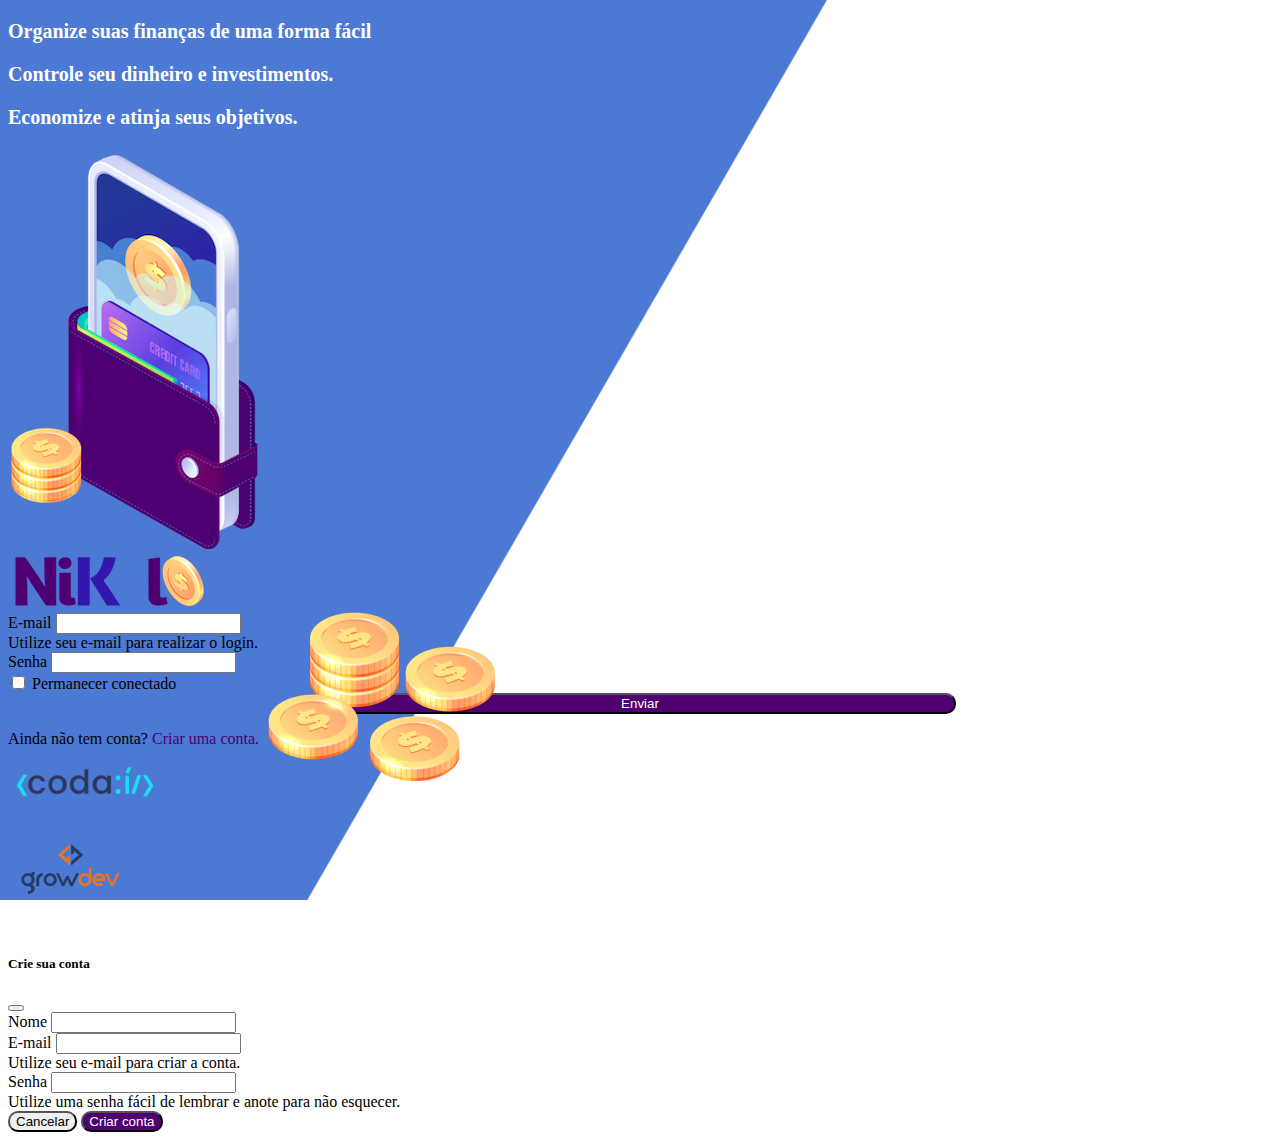
<file: index.html>
<!DOCTYPE html>
<html lang="en">

<head>
    <meta charset="UTF-8">
    <meta name="viewport" content="width=device-width, initial-scale=1.0">
    <link rel="stylesheet" href="./css/style.css">
    <link href="https://cdn.jsdelivr.net/npm/bootstrap@5.1.3/dist/css/bootstrap.min.css" rel="stylesheet"
        integrity="sha384-1BmE4kWBq78iYhFldvKuhfTAU6auU8tT94WrHftjDbrCEXSU1oBoqyl2QvZ6jIW3" crossorigin="anonymous">

    <title>Nikel - Login</title>
</head>

<body id="login">
    <main>
        <div class="container">
            <div class="row vh-100">
                <div class="col d-none d-md-flex justify-content-center my-5 flex-column">
                    <div class="text-login">
                        <p>Organize suas finanças de uma forma fácil</p>
                        <p>Controle seu dinheiro e investimentos.</p>
                        <p>Economize e atinja seus objetivos.</p>
                    </div>
                    <div class="text-center image-pocket-and-coins">
                        <img src="./assets/images/pocket.png" alt="image pocket d-none d-md-inline" class="img-fluid"
                            srcset="">
                        <img src="./assets/images/coins.png" alt="image coins"
                            class="img-fluid d-none d-lg-inline coins" srcset="">
                    </div>
                </div>
                <div class="col d-flex justify-content-center my-5 flex-column">
                    <div class="container">
                        <div class="row">
                            <div class="col">
                                <div class="text-center mb-3">
                                    <img src="./assets/images/nikel-logo.png" alt="logo nikel" class="img-fluid"
                                        srcset="">
                                </div>
                            </div>
                        </div>

                        <div class="row">
                            <div class="col">
                                <form id="login-form" >
                                    <div class="mb-3">
                                        <label for="email-input" class="form-label">E-mail</label>
                                        <input type="email" class="form-control" id="email-input"
                                            aria-describedby="emailHelp">
                                        <div id="emailHelp" class="form-text">Utilize seu e-mail para realizar o login.
                                        </div>
                                    </div>
                                    <div class="mb-3">
                                        <label for="password-input" class="form-label">Senha</label>
                                        <input type="password" class="form-control" id="password-input">
                                    </div>
                                    <div class="mb-3 form-check">
                                        <input type="checkbox" class="form-check-input" id="session-check">
                                        <label class="form-check-label" for="session-check">Permanecer conectado</label>
                                    </div>
                                    <button type="submit" class="btn button-login">Enviar</button>
                                </form>
                            </div>
                        </div>

                        <div class="row">
                            <div class="col">
                                <p id="link-conta" class="text-center mt-2 form-text" data-bs-toggle="modal"
                                    data-bs-target="#register-modal">Ainda não tem conta? <span
                                        class="link-default">Criar uma conta.</span></p>
                            </div>
                        </div>

                        <div class="row">
                            <div class="col">
                                <div class="text-center mt-5">
                                    <img src="./assets/images/codai-logo.png" alt="" srcset="">
                                </div>
                            </div>
                        </div>

                        <div class="row">
                            <div class="col">
                                <div class="text-center">
                                    <img src="./assets/images/growdev-logo.png" alt="" srcset="">
                                </div>
                            </div>
                        </div>
                    </div>
                </div>
            </div>
        </div>

        <!-- Modal -->
        <div class="modal fade" id="register-modal" tabindex="-1" aria-labelledby="exampleModalLabel"
            aria-hidden="true">
            <div class="modal-dialog">
                <div class="modal-content">
                    <div class="modal-header">
                        <h5 class="modal-title" id="exampleModalLabel">Crie sua conta</h5>
                        <button type="button" class="btn-close" data-bs-dismiss="modal" aria-label="Close"></button>
                    </div>
                    <form id="create-form">
                        <div class="modal-body">
                            <div class="mb-3">
                                <label for="name-create-input" class="form-label">Nome</label>
                                <input type="text" class="form-control" id="name-create-input"
                                    aria-describedby="emailHelp" required>
                            </div>
                            <div class="mb-3">
                                <label for="email-create-input" class="form-label">E-mail</label>
                                <input type="email" class="form-control" id="email-create-input"
                                    aria-describedby="emailHelp" required>
                                <div id="emailHelp" class="form-text">Utilize seu e-mail para criar a conta.</div>
                            </div>
                            <div class="mb-3">
                                <label for="password-create-input" class="form-label">Senha</label>
                                <input type="password" class="form-control" id="password-create-input" required>
                                <div id="emailHelp" class="form-text">Utilize uma senha fácil de lembrar e anote para
                                    não esquecer.</div>
                            </div>
                        </div>
                        <div class="modal-footer">
                            <button type="button" class="btn btn-secondary button-cancel"
                                data-bs-dismiss="modal">Cancelar</button>
                            <button type="submit" class="btn button-default">Criar conta</button>
                        </div>
                    </form>
                </div>
            </div>
        </div>
    </main>
    <script src="https://cdn.jsdelivr.net/npm/bootstrap@5.1.3/dist/js/bootstrap.bundle.min.js"
        integrity="sha384-ka7Sk0Gln4gmtz2MlQnikT1wXgYsOg+OMhuP+IlRH9sENBO0LRn5q+8nbTov4+1p"
        crossorigin="anonymous"></script>
    <script src="./js/index.js"></script>
</body>

</html>
</file>
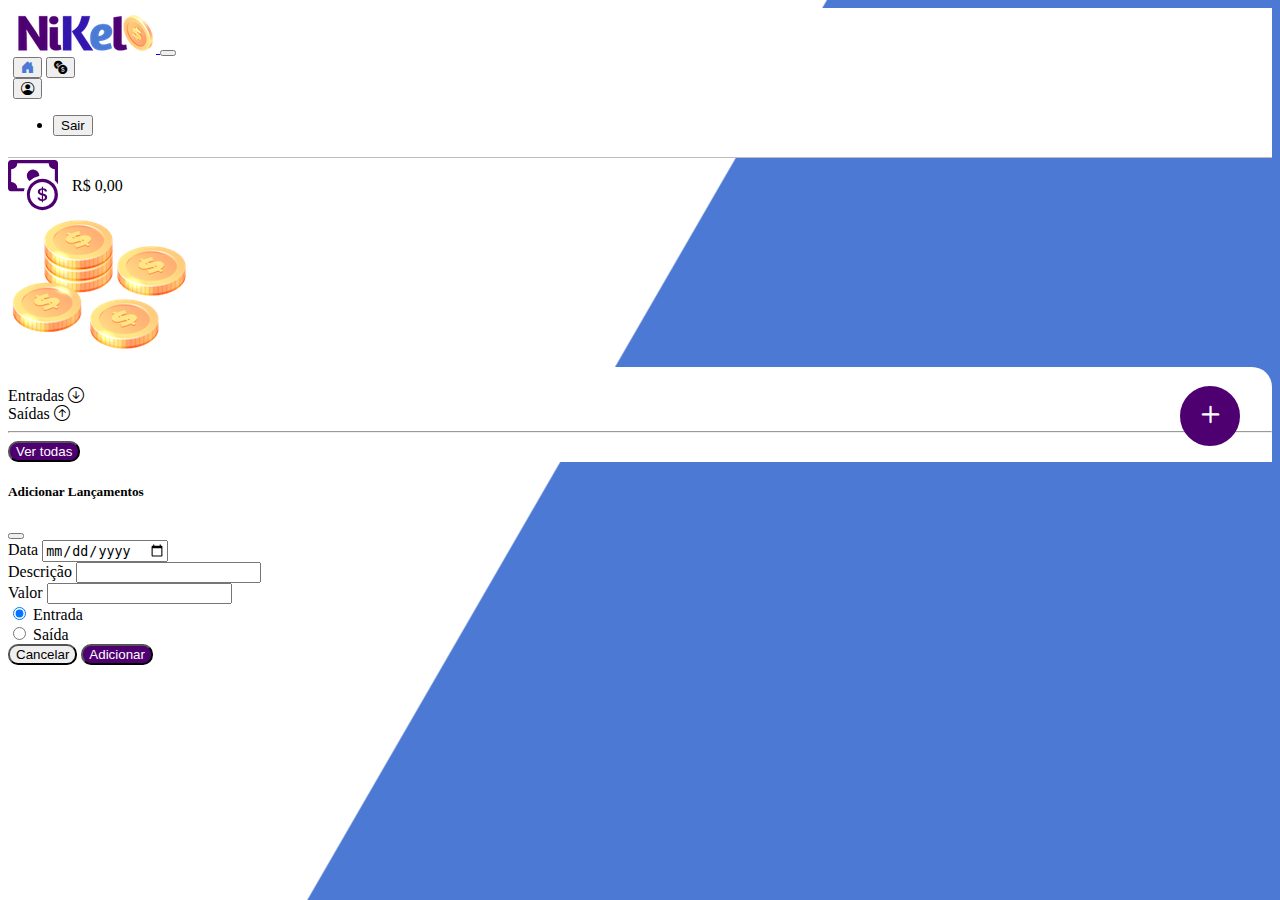
<file: home.html>
<!DOCTYPE html>
<html lang="en">
<head>
    <meta charset="UTF-8">
    <meta name="viewport" content="width=device-width, initial-scale=1.0">
    <link rel="stylesheet" href="./css/style.css">
    <link href="https://cdn.jsdelivr.net/npm/bootstrap@5.1.3/dist/css/bootstrap.min.css" rel="stylesheet" integrity="sha384-1BmE4kWBq78iYhFldvKuhfTAU6auU8tT94WrHftjDbrCEXSU1oBoqyl2QvZ6jIW3" crossorigin="anonymous">
    <link rel="stylesheet" href="https://cdn.jsdelivr.net/npm/bootstrap-icons@1.13.1/font/bootstrap-icons.min.css">
    <title>Nikel - Home</title>
</head>
<body id="app">
    <header>
        <nav class="navbar navbar-expand navbar-light bg-white">
            <div class="container-fluid">
                <a class="navbar-brand" href="./index.html">
                    <img src="./assets/images/nikel-small-logo.png" class="img-fluid" alt="logo nikel" srcset="">
                </a>
                <button class="navbar-toggler" type="button" data-bs-toggle="collapse" data-bs-target="#navbarSupportedContent" aria-controls="navbarSupportedContent" aria-expanded="false" aria-label="Toggle navigation">
                <span class="navbar-toggler-icon"></span>
                </button>
                <div class="collapse navbar-collapse justify-content-end" id="navbarSupportedContent">
                    <div class="d-flex menu">
                        <a href="./home.html"><button class="btn" type="button"><i class="bi bi-house-door-fill color-secundary fs-4"></i></button></a>
                        <a href="./transactions.html"><button class="btn" type="button"><i class="bi bi-currency-exchange fs-4"></i></button></a>
                        <div class="dropdown">
                            <button class="btn" type="button" id="dropdownMenuButton1" data-bs-toggle="dropdown" aria-expanded="false">
                                <i class="bi bi-person-circle fs-4"></i>
                            </button>
                            <ul class="dropdown-menu logout" aria-labelledby="dropdownMenuButton1">
                                <li><button class="dropdown-item" id="button-logout">Sair</button></li>
                            </ul>
                        </div>
                    </div>
                </div>
            </div>
        </nav>
    </header>

    <main>
        <div class="container-lg container-position-home">
            <div class="row">
                <div class="col d-flex mt-4 justify-content-start align-items-center">
                    <i class="bi bi-cash-coin color-primary icon-detail"></i>
                    <span id="total" class="fs-2">R$ 0,00</span>
                </div>
                <div class="col d-flex mt-4 justify-content-end">
                    <div class="text-center">
                        <img src="./assets/images/coins-small.png" alt="image coins" srcset="">
                    </div>
                </div>
            </div>
            <div class="row">
                <div class="col-12 info shadow-lg">
                    <div class="container">
                        <div class="row">
                            <div class="col-12 col-md-6">
                                <span class="fs-4">Entradas <i class="bi bi-arrow-down-circle fs-2 align-middle"></i></span>
                                <div class="container p-0" id="cash-in-list">
                                    <!--ENTRADA -->
                                </div>
                            </div>
                            <div class="col-12 col-md-6 ">
                                <span class="fs-4">Saídas <i class="bi bi-arrow-up-circle fs-2 align-middle"></i></span>
                                <div class="container p-0" id="cash-out-list">
                                    <!--SAÍDA -->
                                </div>
                            </div>
                            <div class="col-12 my-2">
                                <hr>
                            </div>
                            <div class="col-12 mb-4">
                                <button type="button" class="btn button-default" id="transactions-button">Ver todas</button>
                            </div>
                        </div>
                    </div>
                </div>
            </div>
            <button class="btn button-float" data-bs-toggle="modal" data-bs-target="#transaction-modal"><i class="bi bi-plus"></i></button>
        </div>

        <!-- Modal -->
        <div class="modal fade" id="transaction-modal" tabindex="-1" aria-labelledby="exampleModalLabel"
            aria-hidden="true">
            <div class="modal-dialog">
                <div class="modal-content">
                    <div class="modal-header">
                        <h5 class="modal-title" id="exampleModalLabel">Adicionar Lançamentos</h5>
                        <button type="button" class="btn-close" data-bs-dismiss="modal" aria-label="Close"></button>
                    </div>
                    <form id="transaction-form">
                        <div class="modal-body">
                            <div class="mb-3">
                                <label for="date-input" class="form-label">Data</label>
                                <input type="date" class="form-control" id="date-input"
                                    aria-describedby="nameHelp">
                            </div>
                            <div class="mb-3">
                                <label for="description-input" class="form-label">Descrição</label>
                                <input type="text" class="form-control" id="description-input"
                                    aria-describedby="emailHelp">
                            </div>
                            <div class="mb-3">
                                <label for="value-input" class="form-label">Valor</label>
                                <input type="number" step="any" class="form-control" id="value-input">
                            </div>
                            <div class="mb-3">
                                <div class="form-check form-check-inline">
                                    <input class="form-check-input" type="radio" name="type-input" id="inlineRadio1" value="1" checked>
                                    <label class="form-check-label" for="inlineRadio1">Entrada</label>
                                </div>
                                <div class="form-check form-check-inline">
                                    <input class="form-check-input" type="radio" name="type-input" id="inlineRadio2" value="2">
                                    <label class="form-check-label" for="inlineRadio2">Saída</label>
                                </div>
                                
                            </div>
                        </div>
                        <div class="modal-footer">
                            <button type="button" class="btn btn-secondary button-cancel"
                                data-bs-dismiss="modal">Cancelar</button>
                            <button type="submit" class="btn button-default">Adicionar</button>
                        </div>
                    </form>
                </div>
            </div>
        </div>

    </main>

    <script src="https://cdn.jsdelivr.net/npm/bootstrap@5.1.3/dist/js/bootstrap.bundle.min.js" integrity="sha384-ka7Sk0Gln4gmtz2MlQnikT1wXgYsOg+OMhuP+IlRH9sENBO0LRn5q+8nbTov4+1p" crossorigin="anonymous"></script>
    <script src="./js/common.js"></script>
    <script src="./js/home.js"></script>
</body>
</html>
</file>
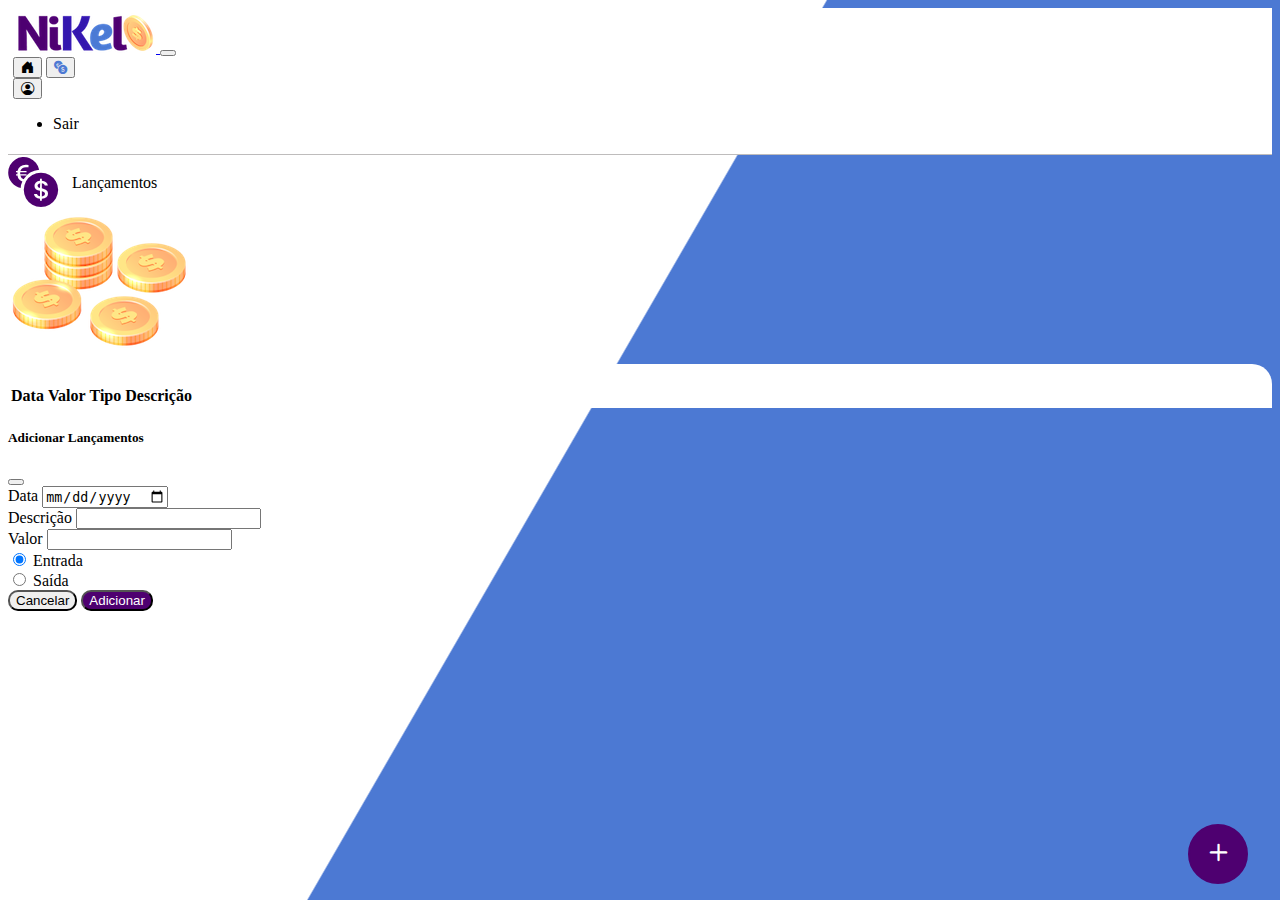
<file: transactions.html>
<!DOCTYPE html>
<html lang="en">
<head>
    <meta charset="UTF-8">
    <meta name="viewport" content="width=device-width, initial-scale=1.0">
    <link rel="stylesheet" href="./css/style.css">
    <link href="https://cdn.jsdelivr.net/npm/bootstrap@5.1.3/dist/css/bootstrap.min.css" rel="stylesheet" integrity="sha384-1BmE4kWBq78iYhFldvKuhfTAU6auU8tT94WrHftjDbrCEXSU1oBoqyl2QvZ6jIW3" crossorigin="anonymous">
    <link rel="stylesheet" href="https://cdn.jsdelivr.net/npm/bootstrap-icons@1.13.1/font/bootstrap-icons.min.css">
    <title>Nikel - Lançamentos</title>
</head>
<body id="app">
    <header>
        <nav class="navbar navbar-expand navbar-light bg-white">
            <div class="container-fluid">
                <a class="navbar-brand" href="./index.html">
                    <img src="./assets/images/nikel-small-logo.png" class="img-fluid" alt="logo nikel" srcset="">
                </a>
                <button class="navbar-toggler" type="button" data-bs-toggle="collapse" data-bs-target="#navbarSupportedContent" aria-controls="navbarSupportedContent" aria-expanded="false" aria-label="Toggle navigation">
                <span class="navbar-toggler-icon"></span>
                </button>
                <div class="collapse navbar-collapse justify-content-end" id="navbarSupportedContent">
                    <div class="d-flex menu">
                        <a href="./home.html"><button class="btn" type="button"><i class="bi bi-house-door-fill fs-4"></i></button></a>
                        <a href="./transactions.html"><button class="btn" type="button"><i class="bi bi-currency-exchange fs-4 color-secundary"></i></button></a>
                        <div class="dropdown">
                            <button class="btn" type="button" id="dropdownMenuButton1" data-bs-toggle="dropdown" aria-expanded="false">
                                <i class="bi bi-person-circle fs-4"></i>
                            </button>
                            <ul class="dropdown-menu logout" aria-labelledby="dropdownMenuButton1">
                                <li><a class="dropdown-item" id="button-logout">Sair</a></li>
                            </ul>
                        </div>
                    </div>
                </div>
            </div>
        </nav>
    </header>
    <main>
        <div class="container-lg container-position-transactions">
            <div class="row">
                <div class="col d-flex mt-4 justify-content-start align-items-center">
                    <i class="bi bi-currency-exchange color-primary icon-detail"></i>
                    <span class="fs-2">Lançamentos</span>
                </div>
                <div class="col d-flex mt-4 justify-content-end">
                    <div class="text-center">
                        <img src="./assets/images/coins-small.png" alt="image coins" srcset="">
                    </div>
                </div>
            </div>
            <div class="row">
                <div class="col-12 info shadow-lg">
                    <div class="container">
                        <div class="row">
                            <div class="col">
                                <table class="table">
                                    <thead>
                                        <tr>
                                            <th scope="col">Data</th>
                                            <th scope="col">Valor</th>
                                            <th scope="col">Tipo</th>
                                            <th scope="col">Descrição</th>
                                        </tr>
                                    </thead>
                                    <tbody id="transactions-list">
                                        <!--Lista lançamentos-->
                                    </tbody>
                                </table>
                            </div>
                        </div>
                    </div>
                </div>
            </div>
            <button class="btn button-float-transactions" data-bs-toggle="modal" data-bs-target="#transaction-modal"><i class="bi bi-plus"></i></button>
        </div>
                <!-- Modal -->
        <div class="modal fade" id="transaction-modal" tabindex="-1" aria-labelledby="exampleModalLabel"
            aria-hidden="true">
            <div class="modal-dialog">
                <div class="modal-content">
                    <div class="modal-header">
                        <h5 class="modal-title" id="exampleModalLabel">Adicionar Lançamentos</h5>
                        <button type="button" class="btn-close" data-bs-dismiss="modal" aria-label="Close"></button>
                    </div>
                    <form id="transaction-form">
                        <div class="modal-body">
                            <div class="mb-3">
                                <label for="date-input" class="form-label">Data</label>
                                <input type="date" class="form-control" id="date-input"
                                    aria-describedby="nameHelp">
                            </div>
                            <div class="mb-3">
                                <label for="description-input" class="form-label">Descrição</label>
                                <input type="text" class="form-control" id="description-input"
                                    aria-describedby="emailHelp">
                            </div>
                            <div class="mb-3">
                                <label for="value-input" class="form-label">Valor</label>
                                <input type="number" step="any" class="form-control" id="value-input">
                            </div>
                            <div class="mb-3">
                                <div class="form-check form-check-inline">
                                    <input class="form-check-input" type="radio" name="type-input" id="inlineRadio1" value="1" checked>
                                    <label class="form-check-label" for="inlineRadio1">Entrada</label>
                                </div>
                                <div class="form-check form-check-inline">
                                    <input class="form-check-input" type="radio" name="type-input" id="inlineRadio2" value="2">
                                    <label class="form-check-label" for="inlineRadio2">Saída</label>
                                </div>
                                
                            </div>
                        </div>
                        <div class="modal-footer">
                            <button type="button" class="btn btn-secondary button-cancel"
                                data-bs-dismiss="modal">Cancelar</button>
                            <button type="submit" class="btn button-default">Adicionar</button>
                        </div>
                    </form>
                </div>
            </div>
        </div>
    </main>

    <script src="https://cdn.jsdelivr.net/npm/bootstrap@5.1.3/dist/js/bootstrap.bundle.min.js" integrity="sha384-ka7Sk0Gln4gmtz2MlQnikT1wXgYsOg+OMhuP+IlRH9sENBO0LRn5q+8nbTov4+1p" crossorigin="anonymous"></script>
    <script src="./js/common.js"></script>
    <script src="./js/transactions.js"></script>
</body>
</html>
</file>
<file: css/style.css>
@import url('./global/global.css');
@import url('./principal/index.css');
@import url('./utilidades/components.css');
@import url('./home/home.css');
@import url('./historico/transactions.css');
</file>
